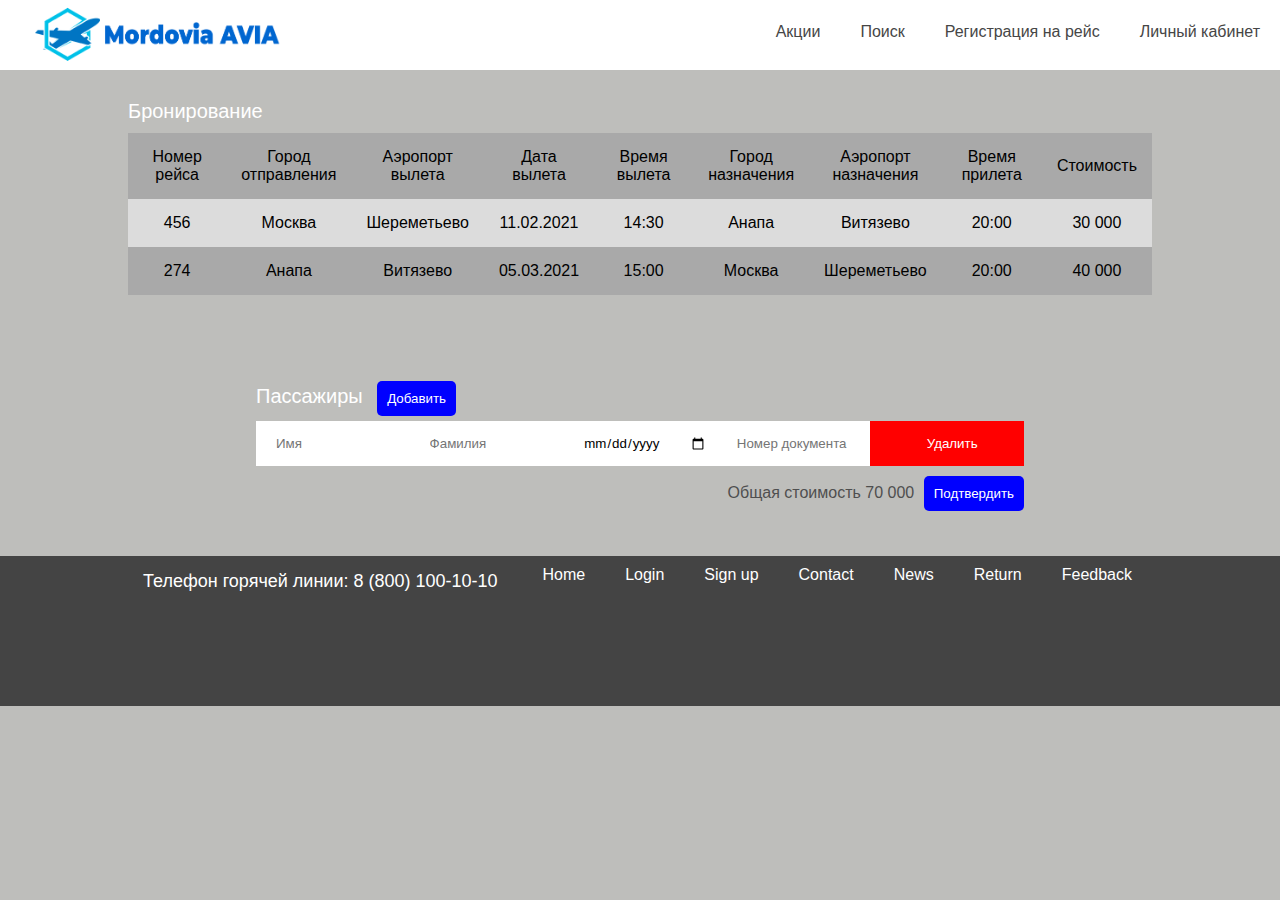
<file: booking.html>
<!DOCTYPE html>
<html lang="en">
<head>
    <meta charset="UTF-8">
    <title>booking</title>
    <link rel="stylesheet" type="text/css" href="style.css">
</head>
<body>
<header class="header_block">
    <div class="logo">
        <a href="http://projectmod/index.html"><img src="images/logo.png" alt=""></a>
    </div>
    <div class="menu">
        <nav class="menu_nav">
            <ul>
                <li><a href="">Акции</a></li>
                <li><a href="">Поиск</a></li>
                <li><a href="">Регистрация на рейс</a></li>
                <li><a href="http://projectmod/login.html">Личный кабинет</a></li>
            </ul>
        </nav>
    </div>
</header>
<div class="search_tab">
    <table>
        <caption>Бронирование</caption>
        <tr>
            <td>Номер рейса</td>
            <td>Город отправления</td>
            <td>Аэропорт вылета</td>
            <td>Дата вылета</td>
            <td>Время вылета</td>
            <td>Город назначения</td>
            <td>Аэропорт назначения</td>
            <td>Время прилета</td>
            <td>Стоимость</td>
        </tr>
        <tr>
            <td>456</td>
            <td>Москва</td>
            <td>Шереметьево</td>
            <td>11.02.2021</td>
            <td>14:30</td>
            <td>Анапа</td>
            <td>Витязево</td>
            <td>20:00</td>
            <td>30 000</td>
        </tr>
        <tr>
            <td>274</td>
            <td>Анапа</td>
            <td>Витязево</td>
            <td>05.03.2021</td>
            <td>15:00</td>
            <td>Москва</td>
            <td>Шереметьево</td>
            <td>20:00</td>
            <td>40 000</td>
        </tr>
    </table>
</div>
<div class="b_pas">
    <div class="zag">Пассажиры</div>
    <button type="submit" class="add">Добавить</button>
    <form action="http://projectmod/booking_management.html">
        <div class="b_form">
            <div class="el"><input type="text" placeholder="Имя" required></div>
            <div class="el"><input type="text" placeholder="Фамилия" required></div>
            <div class="el"><input type="date" placeholder="Дата рождения" required></div>
            <div class="el"><input type="text" placeholder="Номер документа" required></div>
            <div class="el"><input type="button" value="Удалить" class="send"></div>
        </div>
        <div class="cost"><span>Общая стоимость 70 000</span>
            <button type="submit" class="add">Подтвердить</button>
        </div>
    </form>
</div>
<footer>
    <div class="conteiner">
        <p>Телефон горячей линии: 8 (800) 100-10-10</p>
        <nav class="foot_nav">
            <ul>
                <li><a href="http://projectmod">Home</a></li>
                <li><a href="http://projectmod/login">Login</a></li>
                <li><a href="http://projectmod/signup">Sign up</a></li>
                <li><a href="http://projectmod/contact">Contact</a></li>
                <li><a href="http://projectmod/news">News</a></li>
                <li><a href="http://projectmod/return">Return</a></li>
                <li><a href="http://projectmod/feedback">Feedback</a></li>
            </ul>
        </nav>
    </div>
</footer>
</body>
</html>
</file>
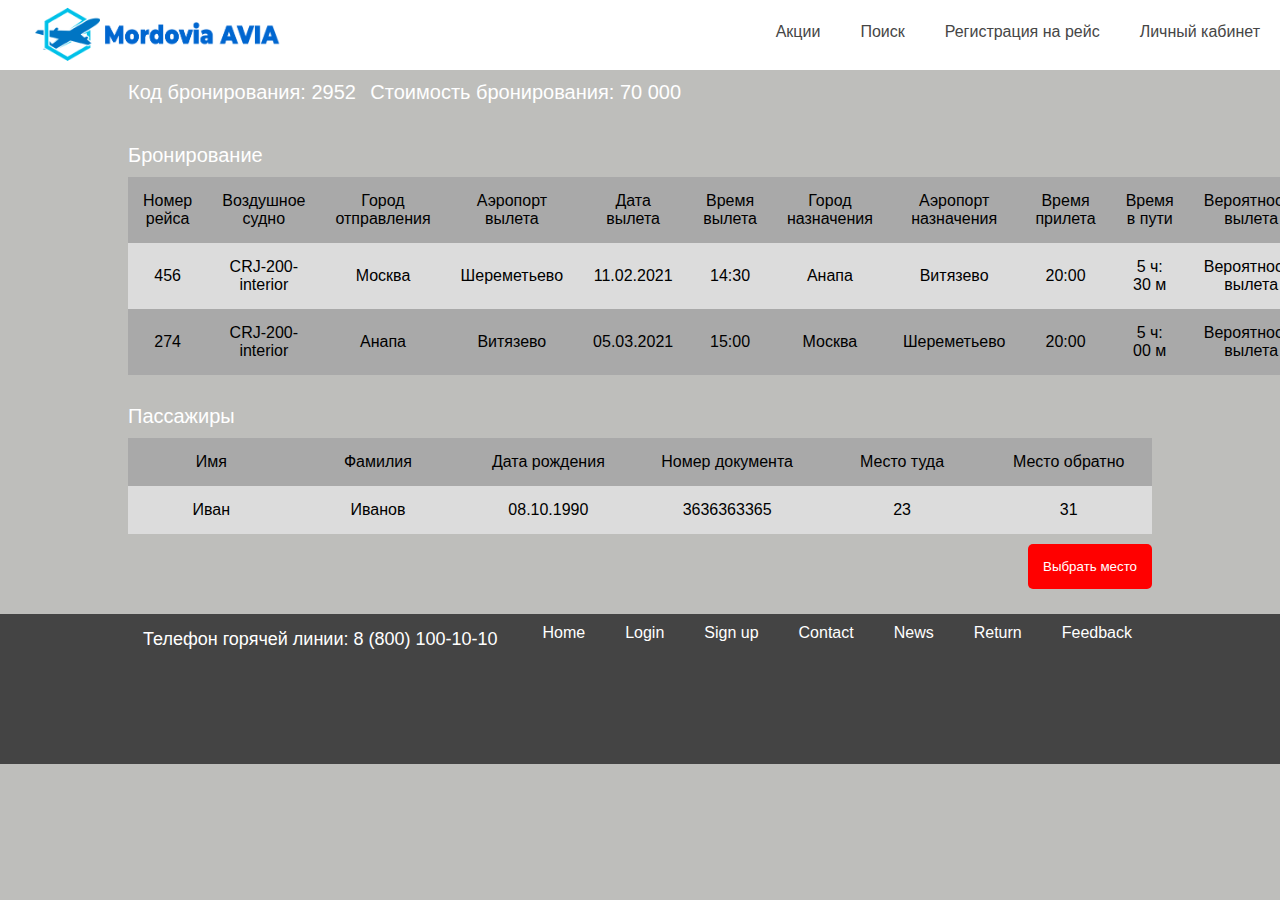
<file: booking_management.html>
<!DOCTYPE html>
<html lang="en">
<head>
    <meta charset="UTF-8">
    <title>Управление бронированием</title>
    <link rel="stylesheet" type="text/css" href="style.css">
</head>
<body>
<header class="header_block">
    <div class="logo">
        <a href="http://projectmod/index.html"><img src="images/logo.png" alt=""></a>
    </div>
    <div class="menu">
        <nav class="menu_nav">
            <ul>
                <li><a href="">Акции</a></li>
                <li><a href="">Поиск</a></li>
                <li><a href="">Регистрация на рейс</a></li>
                <li><a href="http://projectmod/login.html">Личный кабинет</a></li>
            </ul>
        </nav>
    </div>
</header>
<div class="search_tab">
    <div>
        <div class="zag">Код бронирования: 2952</div>
        <div class="zag">Стоимость бронирования: 70 000</div>
    </div>
    <table>
        <caption>Бронирование</caption>
        <tr>
            <td>Номер рейса</td>
            <td>Воздушное судно </td>
            <td>Город отправления</td>
            <td>Аэропорт вылета</td>
            <td>Дата вылета</td>
            <td>Время вылета</td>
            <td>Город назначения</td>
            <td>Аэропорт назначения</td>
            <td>Время прилета</td>
            <td>Время в пути </td>
            <td>Вероятность вылета</td>
        </tr>
        <tr>
            <td>456</td>
            <td>CRJ-200-interior</td>
            <td>Москва</td>
            <td>Шереметьево</td>
            <td>11.02.2021</td>
            <td>14:30</td>
            <td>Анапа</td>
            <td>Витязево</td>
            <td>20:00</td>
            <td>5 ч: 30 м</td>
            <td>Вероятность вылета</td>
        </tr>
        <tr>
            <td>274</td>
            <td>CRJ-200-interior</td>
            <td>Анапа</td>
            <td>Витязево</td>
            <td>05.03.2021</td>
            <td>15:00</td>
            <td>Москва</td>
            <td>Шереметьево</td>
            <td>20:00</td>
            <td>5 ч: 00 м</td>
            <td>Вероятность вылета</td>
        </tr>
    </table>
    <table>
        <caption>Пассажиры</caption>
        <tr>
            <td>Имя</td>
            <td>Фамилия</td>
            <td>Дата рождения </td>
            <td>Номер документа </td>
            <td>Место туда</td>
            <td>Место обратно</td>
        </tr>
        <tr>
            <td>Иван</td>
            <td>Иванов</td>
            <td>08.10.1990</td>
            <td>3636363365</td>
            <td>23</td>
            <td>31</td>
        </tr>
    </table>
    <div>
        <form action="http://projectmod/seat.html">
            <input type="submit" value="Выбрать место" class="subm sub_search">
        </form>
    </div>
</div>
<footer>
    <div class="conteiner">
        <p>Телефон горячей линии: 8 (800) 100-10-10</p>
        <nav class="foot_nav">
            <ul>
                <li><a href="http://projectmod">Home</a></li>
                <li><a href="http://projectmod/login">Login</a></li>
                <li><a href="http://projectmod/signup">Sign up</a></li>
                <li><a href="http://projectmod/contact">Contact</a></li>
                <li><a href="http://projectmod/news">News</a></li>
                <li><a href="http://projectmod/return">Return</a></li>
                <li><a href="http://projectmod/feedback">Feedback</a></li>
            </ul>
        </nav>
    </div>
</footer>
</body>
</html>
</file>
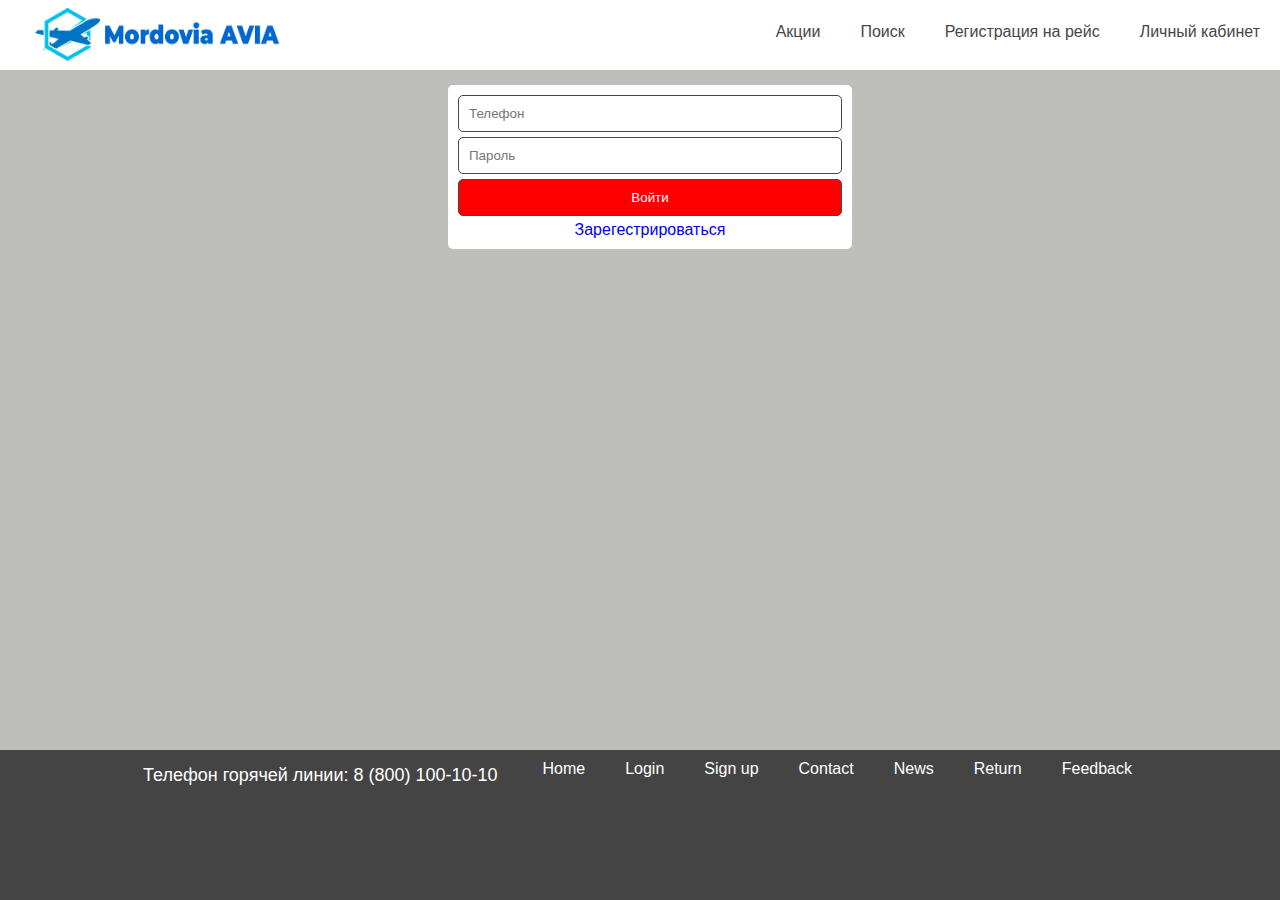
<file: login.html>
<!doctype html>
<html>
<head>
<meta charset="utf-8">
<title>Login</title>
	<link rel="stylesheet" type="text/css" href="style.css">
</head>
<body>
	<header class="header_block">
		<div class="logo">
			<a href="http://projectmod/index.html"><img src="images/logo.png"></a>
		</div>
		<div class="menu">
			<nav class="menu_nav">
				<ul>
					<li><a href="">Акции</a></li>
					<li><a href="">Поиск</a></li>
					<li><a href="">Регистрация на рейс</a></li>
					<li><a href="http://projectmod/login.html">Личный кабинет</a></li>
				</ul>
			</nav>
		</div>
	</header>
	<div class="log">
		<form action="http://projectmod/profile.html">
			<div><input type="tel" placeholder="Телефон" required></div>
			<div><input type="password" placeholder="Пароль" required></div>
			<div><input type="submit" class="log_sub" value="Войти"></div>
			<div style="text-align: center"><a href="http://projectmod/register.html">Зарегестрироваться</a></div>
		</form>
	</div>
	<footer class="footer_fix">
		<div class="conteiner">
			<p>Телефон горячей линии: 8 (800) 100-10-10</p>
			<nav class="foot_nav">
				<ul>
					<li><a href="http://projectmod">Home</a></li>
					<li><a href="http://projectmod/login">Login</a></li>
					<li><a href="http://projectmod/signup">Sign up</a></li>
					<li><a href="http://projectmod/contact">Contact</a></li>
					<li><a href="http://projectmod/news">News</a></li>
					<li><a href="http://projectmod/return">Return</a></li>
					<li><a href="http://projectmod/feedback">Feedback</a></li>
				</ul>
			</nav>
		</div>
	</footer>
</body>
</html>
</file>
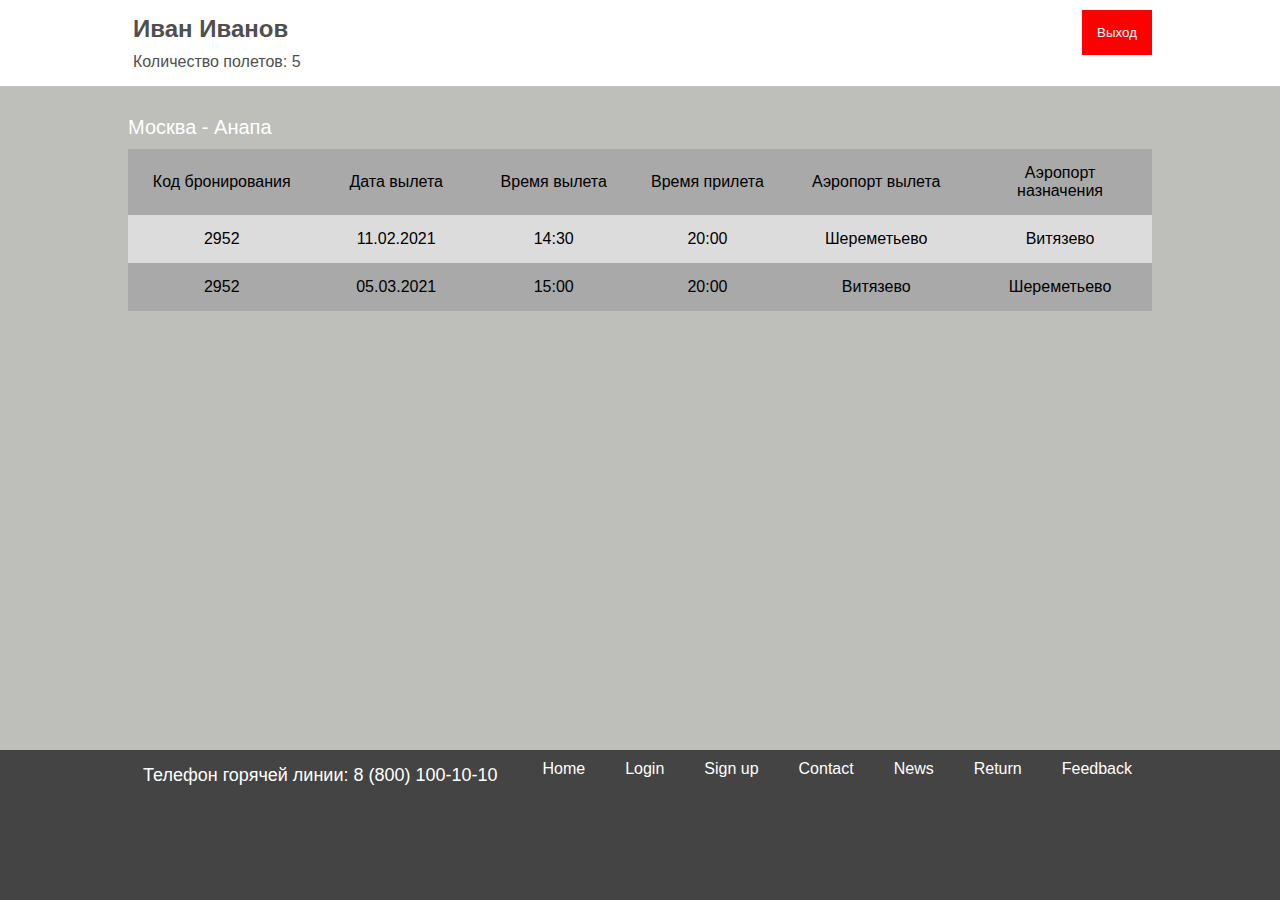
<file: profile.html>
<!DOCTYPE html>
<html lang="en">
<head>
    <meta charset="UTF-8">
    <title>profile</title>
    <link rel="stylesheet" type="text/css" href="style.css">
</head>
<body>
<div class="info_block">
    <div class="info_cont">
        <div>
            <div class="info"><h2>Иван Иванов</h2></div>
            <div class="info">Количество полетов: 5</div>
        </div>
        <div>
            <form action="http://projectmod/login.html">
                <input type="submit" name="send" class="subm" value="Выход">
            </form>
        </div>
    </div>
</div>
<div class="search_tab">
    <table>
        <caption>Москва - Анапа</caption>
        <tr>
            <td>Код бронирования</td>
            <td>Дата вылета</td>
            <td>Время вылета</td>
            <td>Время прилета</td>
            <td>Аэропорт вылета</td>
            <td>Аэропорт назначения</td>
        </tr>
        <tr>
            <td>2952</td>
            <td>11.02.2021</td>
            <td>14:30</td>
            <td>20:00</td>
            <td>Шереметьево</td>
            <td>Витязево</td>
        </tr>
        <tr>
            <td>2952</td>
            <td>05.03.2021</td>
            <td>15:00</td>
            <td>20:00</td>
            <td>Витязево</td>
            <td>Шереметьево</td>
        </tr>
    </table>
</div>
<footer class="footer_fix">
    <div class="conteiner">
        <p>Телефон горячей линии: 8 (800) 100-10-10</p>
        <nav class="foot_nav">
            <ul>
                <li><a href="http://projectmod">Home</a></li>
                <li><a href="http://projectmod/login">Login</a></li>
                <li><a href="http://projectmod/signup">Sign up</a></li>
                <li><a href="http://projectmod/contact">Contact</a></li>
                <li><a href="http://projectmod/news">News</a></li>
                <li><a href="http://projectmod/return">Return</a></li>
                <li><a href="http://projectmod/feedback">Feedback</a></li>
            </ul>
        </nav>
    </div>
</footer>
</body>
</html>
</file>
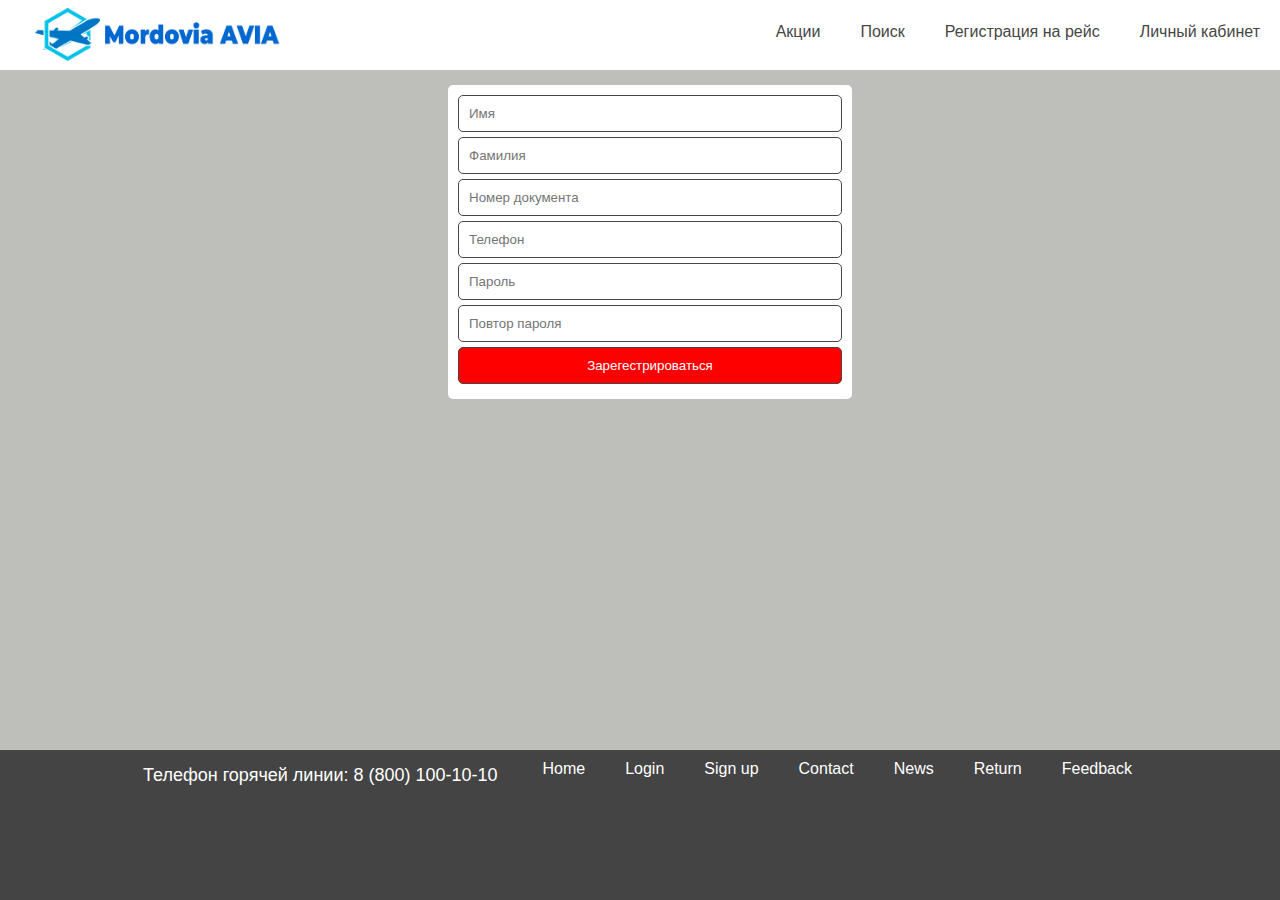
<file: register.html>
<!doctype html>
<html>
<head>
<meta charset="utf-8">
<title>Registration</title>
	<link rel="stylesheet" type="text/css" href="style.css">
</head>
<body>
	<header class="header_block">
		<div class="logo">
			<a href="http://projectmod/index.html"><img src="images/logo.png"></a>
		</div>
		<div class="menu">
			<nav class="menu_nav">
				<ul>
					<li><a href="">Акции</a></li>
					<li><a href="">Поиск</a></li>
					<li><a href="">Регистрация на рейс</a></li>
					<li><a href="http://projectmod/login.html">Личный кабинет</a></li>
				</ul>
			</nav>
		</div>
	</header>
	<div class="reg">
		<form>
			<div><input type="text" placeholder="Имя" required></div>
			<div><input type="text" placeholder="Фамилия" required></div>
			<div><input type="text" placeholder="Номер документа" required></div>
			<div><input type="tel" placeholder="Телефон" required></div>
			<div><input type="password" placeholder="Пароль" required></div>
			<div><input type="password" placeholder="Повтор пароля" required></div>
			<div><input type="submit" class="reg_sub" value="Зарегестрироваться"></div>
		</form>
	</div>
	<footer class="footer_fix">
		<div class="conteiner">
			<p>Телефон горячей линии: 8 (800) 100-10-10</p>
			<nav class="foot_nav">
				<ul>
					<li><a href="http://projectmod">Home</a></li>
					<li><a href="http://projectmod/login">Login</a></li>
					<li><a href="http://projectmod/signup">Sign up</a></li>
					<li><a href="http://projectmod/contact">Contact</a></li>
					<li><a href="http://projectmod/news">News</a></li>
					<li><a href="http://projectmod/return">Return</a></li>
					<li><a href="http://projectmod/feedback">Feedback</a></li>
				</ul>
			</nav>
		</div>
	</footer>
</body>
</html>
</file>
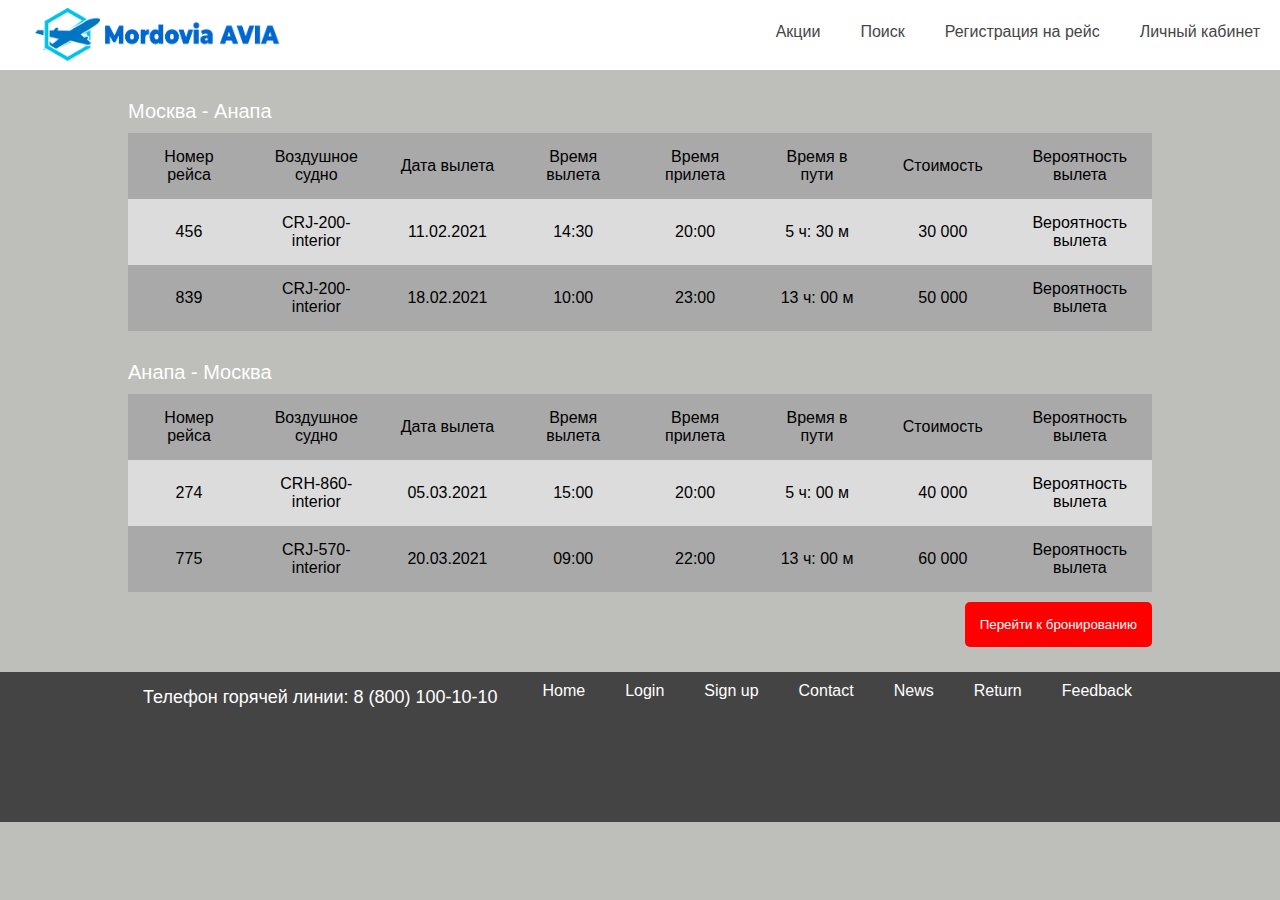
<file: search.html>
<!doctype html>
<html>
<head>
<meta charset="utf-8">
	<link rel="stylesheet" type="text/css" href="style.css">
<title>Search</title>
</head>
<body>
	<header class="header_block">
		<div class="logo">
			<a href="http://projectmod/index.html"><img src="images/logo.png"></a>
		</div>
		<div class="menu">
			<nav class="menu_nav">
				<ul>
					<li><a href="">Акции</a></li>
					<li><a href="">Поиск</a></li>
					<li><a href="">Регистрация на рейс</a></li>
					<li><a href="http://projectmod/login.html">Личный кабинет</a></li>
				</ul>
			</nav>
		</div>
	</header>
	<div class="search_tab">
		<table>
		<caption>Москва - Анапа</caption>
		<tr>
			<td>Номер рейса </td>
			<td>Воздушное судно </td>
			<td>Дата вылета </td>
			<td>Время вылета </td>
			<td>Время прилета </td>
			<td>Время в пути </td>
			<td>Стоимость</td>
			<td>Вероятность вылета </td>
		</tr>
		<tr>
			<td>456</td>
			<td>CRJ-200-interior</td>
			<td>11.02.2021</td>
			<td>14:30</td>
			<td>20:00</td>
			<td> 5 ч: 30 м</td>
			<td>30 000</td>
			<td>Вероятность вылета </td>
		</tr>
		<tr>
			<td>839</td>
			<td>CRJ-200-interior</td>
			<td>18.02.2021</td>
			<td>10:00</td>
			<td>23:00</td>
			<td> 13 ч: 00 м</td>
			<td>50 000</td>
			<td>Вероятность вылета </td>
		</tr>
		</table>
		<table>
		<caption>Анапа - Москва</caption>
		<tr>
			<td>Номер рейса </td>
			<td>Воздушное судно </td>
			<td>Дата вылета </td>
			<td>Время вылета </td>
			<td>Время прилета </td>
			<td>Время в пути </td>
			<td>Стоимость</td>
			<td>Вероятность вылета </td>
		</tr>
		<tr>
			<td>274</td>
			<td>CRH-860-interior</td>
			<td>05.03.2021</td>
			<td>15:00</td>
			<td>20:00</td>
			<td> 5 ч: 00 м</td>
			<td>40 000</td>
			<td>Вероятность вылета </td>
		</tr>
		<tr>
			<td>775</td>
			<td>CRJ-570-interior</td>
			<td>20.03.2021</td>
			<td>09:00</td>
			<td>22:00</td>
			<td> 13 ч: 00 м</td>
			<td>60 000</td>
			<td>Вероятность вылета </td>
		</tr>
		</table>
		<div>
			<form action="http://projectmod/booking.html">
				<input type="submit" value="Перейти к бронированию" class="subm sub_search">
			</form>
		</div>
	</div>
	<footer>
		<div class="conteiner">
			<p>Телефон горячей линии: 8 (800) 100-10-10</p>
			<nav class="foot_nav">
				<ul>
					<li><a href="http://projectmod">Home</a></li>
					<li><a href="http://projectmod/login">Login</a></li>
					<li><a href="http://projectmod/signup">Sign up</a></li>
					<li><a href="http://projectmod/contact">Contact</a></li>
					<li><a href="http://projectmod/news">News</a></li>
					<li><a href="http://projectmod/return">Return</a></li>
					<li><a href="http://projectmod/feedback">Feedback</a></li>
				</ul>
			</nav>
		</div>
	</footer>
</body>
</html>
</file>
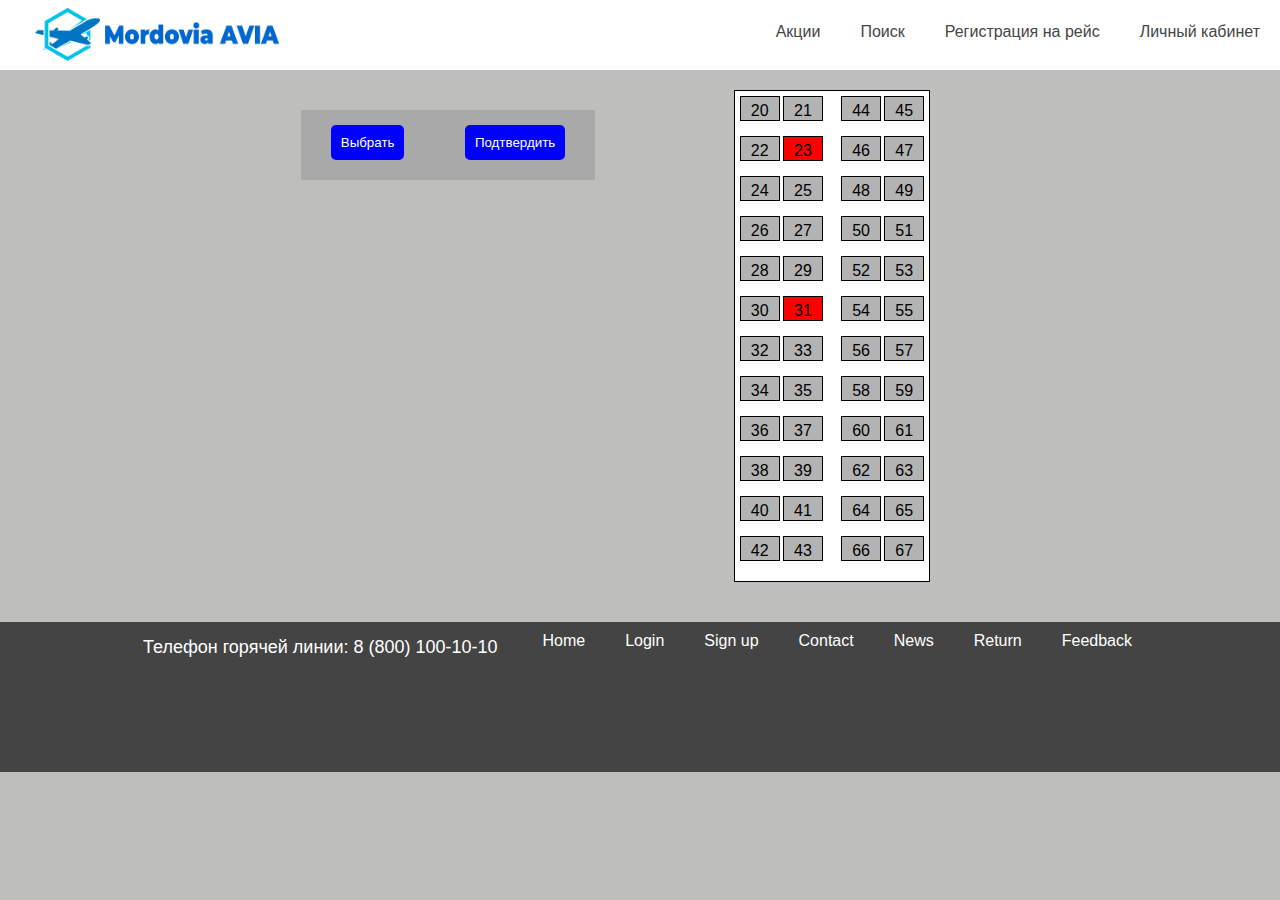
<file: seat.html>
<!DOCTYPE html>
<html lang="en">
<head>
    <meta charset="UTF-8">
    <title>Выбор места</title>
    <link rel="stylesheet" type="text/css" href="style.css">
</head>
<body>
<header class="header_block">
    <div class="logo">
        <a href="http://projectmod/index.html"><img src="images/logo.png"></a>
    </div>
    <div class="menu">
        <nav class="menu_nav">
            <ul>
                <li><a href="">Акции</a></li>
                <li><a href="">Поиск</a></li>
                <li><a href="">Регистрация на рейс</a></li>
                <li><a href="http://projectmod/login.html">Личный кабинет</a></li>
            </ul>
        </nav>
    </div>
</header>
<div class="seat_block">
    <div class="seat_card">
        <div class="search_tab">
            <table>
                <tr>
                    <td><button class="add">Выбрать</button></td>
                    <td><button class="add">Подтвердить</button></td>
                </tr>
            </table>
        </div>
    </div>
    <div class="seat_card">
        <div class="wrap">
            <div class="cont">
                <div class="el">20</div>
                <div class="el">21</div>
                <div class="el">22</div>
                <div class="el checked">23</div>
                <div class="el">24</div>
                <div class="el">25</div>
                <div class="el">26</div>
                <div class="el">27</div>
                <div class="el">28</div>
                <div class="el">29</div>
                <div class="el">30</div>
                <div class="el checked">31</div>
                <div class="el">32</div>
                <div class="el">33</div>
                <div class="el">34</div>
                <div class="el">35</div>
                <div class="el">36</div>
                <div class="el">37</div>
                <div class="el">38</div>
                <div class="el">39</div>
                <div class="el">40</div>
                <div class="el">41</div>
                <div class="el">42</div>
                <div class="el">43</div>
            </div>
            <div class="cont">
                <div class="el">44</div>
                <div class="el">45</div>
                <div class="el">46</div>
                <div class="el">47</div>
                <div class="el">48</div>
                <div class="el">49</div>
                <div class="el">50</div>
                <div class="el">51</div>
                <div class="el">52</div>
                <div class="el">53</div>
                <div class="el">54</div>
                <div class="el">55</div>
                <div class="el">56</div>
                <div class="el">57</div>
                <div class="el">58</div>
                <div class="el">59</div>
                <div class="el">60</div>
                <div class="el">61</div>
                <div class="el">62</div>
                <div class="el">63</div>
                <div class="el">64</div>
                <div class="el">65</div>
                <div class="el">66</div>
                <div class="el">67</div>
            </div>
        </div>
    </div>
</div>
<footer>
    <div class="conteiner">
        <p>Телефон горячей линии: 8 (800) 100-10-10</p>
        <nav class="foot_nav">
            <ul>
                <li><a href="http://projectmod">Home</a></li>
                <li><a href="http://projectmod/login">Login</a></li>
                <li><a href="http://projectmod/signup">Sign up</a></li>
                <li><a href="http://projectmod/contact">Contact</a></li>
                <li><a href="http://projectmod/news">News</a></li>
                <li><a href="http://projectmod/return">Return</a></li>
                <li><a href="http://projectmod/feedback">Feedback</a></li>
            </ul>
        </nav>
    </div>
</footer>
</body>
</html>
</file>
<file: style.css>
*{
	margin: 0px;
	padding: 0px;
	font-family: sans-serif;
}
h1{
	margin: 0px;
	padding: 0px;
}
body{
	background-color: #BEBEBB;
	margin: 0px;
	padding: 0px;
}
.header_block{
	width: 100%;
	background-color: white;
	height: 70px;
}
.logo{
	float: left;
	padding-top: 2px;
	margin-left: 35px;
}
.logo img{
	height: 65px;
}
.menu{
	float: right;
	margin-left: 30px;
	margin: 0px;
}
.menu_nav ul{
	list-style: none;
}
.menu_nav ul li{
	float: left;
	box-sizing: border-box;
	margin-right: 20px;
	margin-left: 10px;
	padding-left: 10px;
	padding-top: 23px;
}
.menu_nav ul li a{
	text-decoration: none;
	color: #464646;
}
.menu_nav ul li a:hover{
	color: #D00E11;
}
.banner {
	background-image: url("images/a4187f30901879.572c711929874.jpg");
	height: 460px;
	background-attachment: fixed;
	background-size: 100% 100%;
	background-repeat: no-repeat;
}
.parallax {
	color: #FFFFFF;
	text-align: center;
	padding-right: 100px;
	padding-top: 30px;
	letter-spacing: 2px;
	margin-top: 0px;
}
.parallax_description {
	color: #FFFFFF;
	text-align: right;
	padding-right: 100px;
	width: 30%;
	float: right;
	font-weight: lighter;
	line-height: 23px;
	margin-top: 0px;
	margin-right: 0px;
	margin-bottom: 0px;
	margin-left: 0px;
}
.slide{
	box-sizing: border-box;
	clear: both;
	width: 100%;
	height: 230px;
	background-color: blue;
	padding-top: 10px;
	margin-bottom: 30px;
}
.form_search{
	width: 100%;
}
.wraper{
	width: 80%;
	height: 200px;
	margin: 0 auto;
	display: flex;
	flex-direction: row;
	justify-content: space-around;
	align-items: center;
}
.card{
	width: 16%;
	height: 60px;
	background-color: white;
}
.card input,select{
	box-sizing: border-box;
	border: none;
	background-color: transparent;
	height: 100%;
	width: 100%;
	outline: none;
	padding-left: 10px;
	font-size: 18px;
}
.card:last-child{
	background-color: red;
	border-radius: 5px;
	height: 63px;
}
.send{
	color: white;
	cursor: pointer;
}
.gallery {
	clear: both;
	display: inline-block;
	width: 100%;
	background-color: #BEBEBB;
	/* [disabled]min-width: 400px;
*/
	padding-bottom: 35px;
	padding-top: 0px;
	margin-top: -5px;
	margin-bottom: 0px;
}
.thumbnail {
	width: 23%;
	text-align: center;
	float: left;
	height: 420px;
	margin-top: 35px;
	background-color: #F8F8F8;
	padding-bottom: 20px;
	margin-left: 1%;
	margin-right: 1%;
	border-radius: 3px;
	padding-top: 20px;
	border-bottom: 4px solid #6DC7D0;
}
.gallery .thumbnail h4 {
	margin-top: 5px;
	margin-bottom: 5px;
	color: #BEBEBB;
	text-align: left;
	padding-left: 20px;
	padding-right: 20px;
}
.gallery .thumbnail p {
	margin: 0;
	height: 150px;
	color: #B3B3B3;
	text-align: left;
	padding-left: 20px;
	padding-bottom: 10px;
}
/* More info */
.intro {
	background-color: #FFFFFF;
	padding-bottom: 35px;
}
.column {
	width: 50%;
	text-align: center;
	padding-top: 30px;
	float: left;
}
.intro .column h3 {
	color: #FFFFFF;
	text-align: center;
}
.intro .column p {
	color: #FFFFFF;
}
.cards {
	width: 100%;
	height: auto;
	max-width: 400px;
	max-height: 200px;
	opacity: 0.8;
}
.intro .column p {
	padding-left: 30px;
	padding-right: 30px;
	text-align: justify;
	line-height: 25px;
	font-weight: lighter;
	margin-left: 20px;
	margin-right: 20px;
	width: 80%;
	margin-top: 4%;
}
.banner_subs{
	background-image: url("images/Road-Trip.jpg");
	height: 460px;
	background-attachment: fixed;
	background-size: 100% 100%;
	background-repeat: no-repeat;
}
.subs{
	width: 100%;
	margin-bottom: 20px;
}
.subs_form{
	width: 40%;
	margin: 0px auto;
	padding-top: 30px;
	display: flex;
	justify-content: space-between;
}
.login{
	width: 80%;
	border: none;
	outline: none;
}
.subm{
	background-color: red;
	cursor: pointer;
	color: white;
	border: none;
}
.subm, .login{
	padding: 15px;
}
footer{
	width: 100%;
	height: 150px;
	background-color: #444444;
}
.conteiner{
	width: 80%;
	margin: 0 auto;
}
.footer_fix{
	position: fixed;
	left: 0;
	bottom: 0;
}
footer p{
	color: white;
	padding: 15px;
	font-size: 18px;
	display: inline-block;
}
.search_tab{
	width: 80%;
	margin: 0 auto;
	margin-bottom: 80px;
	clear: both;
}
.search_tab table{
	border-collapse: collapse;
	width: 100%;
	background-color: #DCDCDC;
	text-align: center;
	margin-top: 20px;
}
.search_tab table tr:nth-child(2n-1){
	background-color: darkgray;
}
.search_tab table td{
	width: 10%;
	padding: 15px;
	color: black;
}
caption{
	color: white;
	font-size: 20px;
	text-align: left;
	padding: 10px;
	padding-left: 0px;
}
.sub_search{
	margin: 10px;
	float: right;
	border-radius: 5px;
	margin-right: 0px;
}
.reg, .log{
	width: 30%;
	margin: 0 auto;
	margin-bottom: 30px;
}
.reg form, .log form{
	margin-top: 15px;
	margin-bottom: 30px;
	background-color: white;
	padding: 10px;
	border-radius: 5px;
}
.log form a{
	text-decoration: none;
}
.reg form input, .log form input{
	width: 100%;
	box-sizing: border-box;
	padding: 10px;
	margin-bottom: 5px;
	outline: none;
	border: 1px solid #464646;
	background-color: white;
	border-radius: 5px;
}
.reg form, .log form{
	width: 100%;
}
.reg_sub:last-of-type, .log_sub:last-of-type{
	background-color: red;
	color: white;
	cursor: pointer;
}
.b_pas{
	width: 60%;
	color: #4F4F4F;
	margin: 0 auto;
	margin-bottom: 90px;
}
.b_pas form{
	margin-bottom: 15px;
}
.zag{
	color: white;
	text-align: left;
	padding: 10px;
	padding-left: 0px;
	font-size: 20px;
	display: inline-block;
}
.add{
	padding: 10px;
	background-color: blue;
	color: white;
	border-radius: 5px;
	display: inline-block;
	margin-bottom: 5px;
	border: none;
	cursor: pointer;
}
.b_form{
	background-color: white;
	display: flex;
	justify-content: space-between;
}
.el{
	width: 21%;
	height: 25px;
	padding: 10px;
}
.el:last-child{
	background-color: red;
	padding: 10px;
}
.b_pas input{
	box-sizing: border-box;
	border: none;
	background-color: transparent;
	height: 100%;
	width: 100%;
	outline: none;
	padding-left: 10px;
}
.cost{
	margin-top: 10px;
	float: right;
}
.cost span{
	margin-right: 5px;
}
.seat_block{
	width: 60%;
	margin: 20px auto;
	display: flex;
	justify-content: space-around;
	margin-bottom: 40px;
}
.seat_card{
	width: 48%;
}
.wrap{
	width: 50%;
	margin: 0 auto;
	border: 1px solid black;
	display: flex;
	padding: 5px;
	justify-content: space-between;
	background-color: white;
}
.cont{
	width: 45%;
	display: flex;
	justify-content: space-between;
	flex-wrap: wrap;
}
.cont .el{
	width: 48%;
	box-sizing: border-box;
	background-color: #B3B3B3;
	padding: 5px;
	text-align: center;
	margin-bottom: 15px;
	border: 1px solid black;
	cursor: pointer;
}
.cont .checked{
	background-color: red;
}
.info_block{
	width: 100%;
	background-color: white;
}
.info_cont{
	box-sizing: border-box;
	margin: 0 auto;
	width: 80%;
	display: flex;
	padding: 10px 0px;
	justify-content: space-between;
}
.info{
	box-sizing: border-box;
	color: #4F4f4f;
	padding: 5px;
}
.foot_nav{
	float: right;
	margin: 0px;
}
.foot_nav ul{
	list-style: none;
}
.foot_nav ul li{
	float: left;
	box-sizing: border-box;
	margin-right: 20px;
	margin-left: 10px;
	padding-left: 10px;
	padding-top: 10px;
}
.foot_nav ul li a{
	color: white;
	text-decoration: none;
}
.foot_nav ul li a:hover{
	color: #D00E11;
}
</file>
